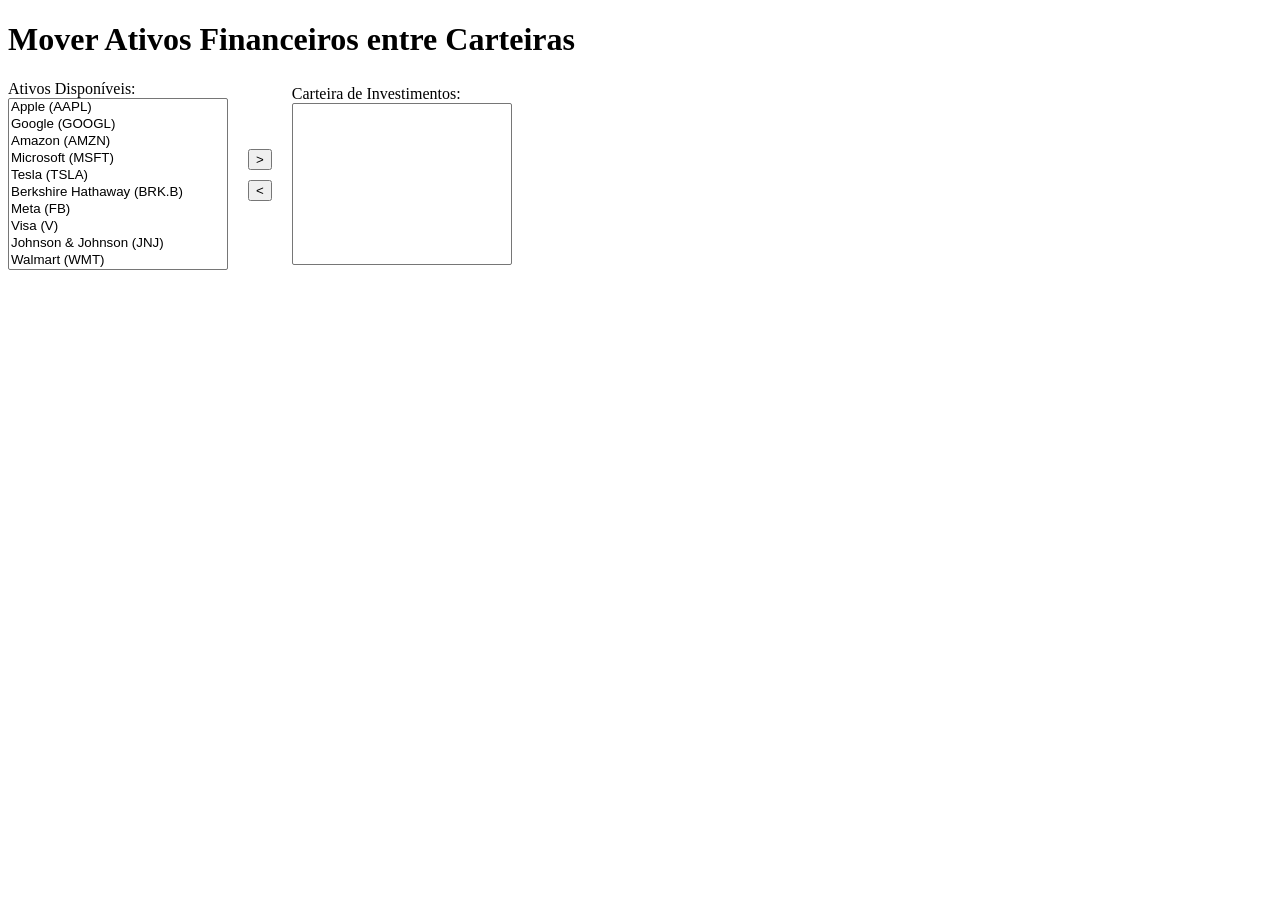
<file: codigo_questao_10/index.html>
<!DOCTYPE html>
<html lang="pt-BR">
<head>
<meta charset="UTF-8">
<meta name="viewport" content="width=device-width, initial-scale=1.0">

<title>Carteira de Investimentos</title>

<link rel="stylesheet" href="estilos.css">

<script src="scripts.js" defer></script>

</head>

<body>

<h1>Mover Ativos Financeiros entre Carteiras</h1>

<div class="container">

    <div>

        <label for="ativosDisponiveis">
            Ativos Disponíveis:
        </label>

        <br>

        <select id="ativosDisponiveis" size="10" multiple>

            <option value="AAPL">
                Apple (AAPL)
            </option>

            <option value="GOOGL">
                Google (GOOGL)
            </option>

            <option value="AMZN">
                Amazon (AMZN)
            </option>

            <option value="MSFT">
                Microsoft (MSFT)
            </option>

            <option value="TSLA">
                Tesla (TSLA)
            </option>

            <option value="BRK.B">
                Berkshire Hathaway (BRK.B)
            </option>

            <option value="FB">
                Meta (FB)
            </option>

            <option value="V">
                Visa (V)
            </option>

            <option value="JNJ">
                Johnson & Johnson (JNJ)
            </option>

            <option value="WMT">
                Walmart (WMT)
            </option>

        </select>

    </div>

    <div class="buttons">

        <button id="moverParaDireitaBtn">
            >
        </button>

        <button id="moverParaEsquerdaBtn">
            <
        </button>

    </div>

    <div>

        <label for="carteiraInvestimentos">
            Carteira de Investimentos:
        </label>

        <br>

        <select id="carteiraInvestimentos"
        size="10"
        multiple>
        </select>

    </div>

</div>

</body>
</html>
</file>
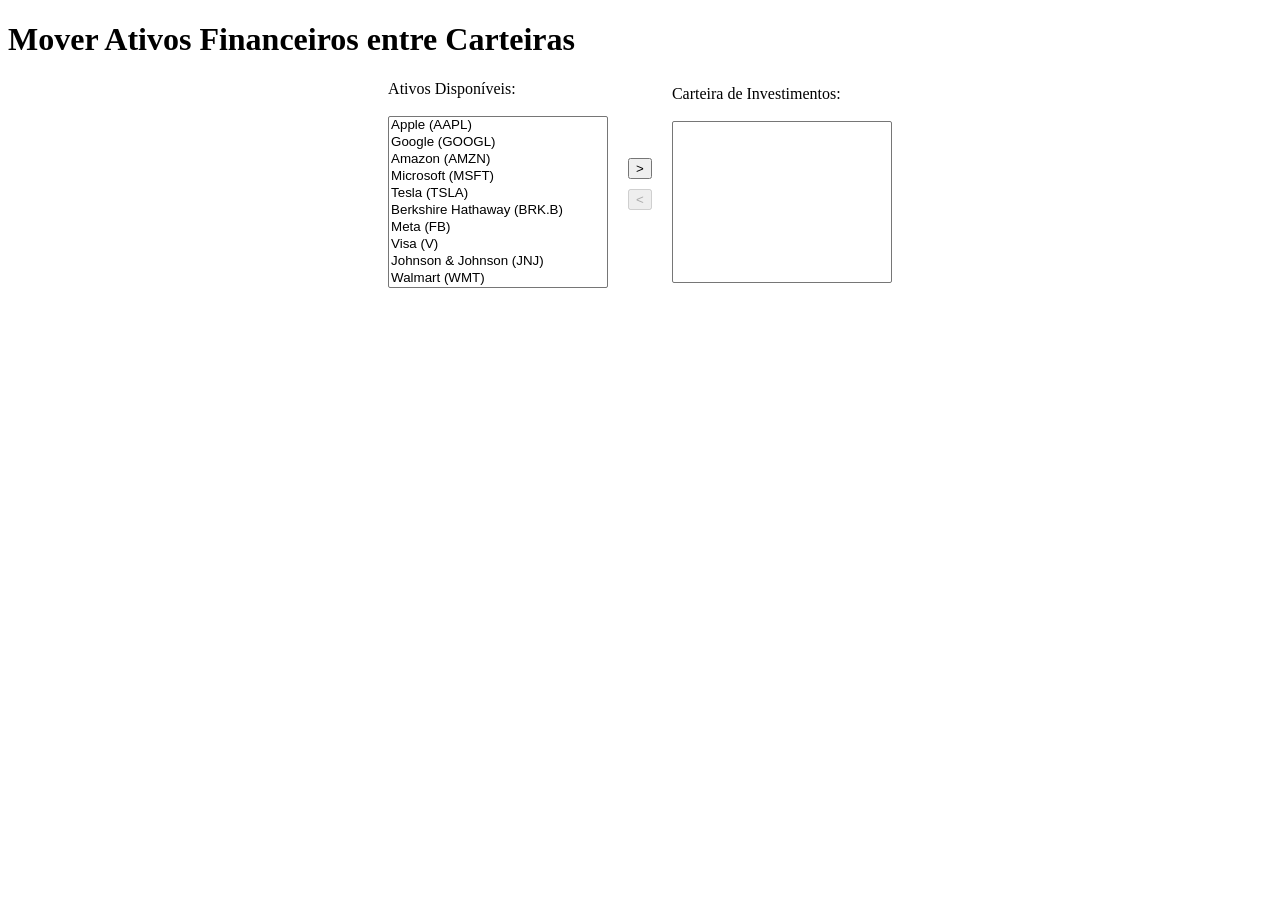
<file: codigo_questao_11/index.html>
<!DOCTYPE html>
<html lang="pt-BR">
<head>

<meta charset="UTF-8">

<meta name="viewport"
content="width=device-width, initial-scale=1.0">

<title>Carteira de Investimentos</title>

<link rel="stylesheet" href="estilos.css">

<script src="scripts.js" defer></script>

</head>

<body>

<h1>
Mover Ativos Financeiros entre Carteiras
</h1>

<div class="container">

    <div>

        <label for="ativosDisponiveis">
            Ativos Disponíveis:
        </label>

        <br><br>

        <select
        id="ativosDisponiveis"
        size="10"
        multiple>

            <option value="AAPL">
                Apple (AAPL)
            </option>

            <option value="GOOGL">
                Google (GOOGL)
            </option>

            <option value="AMZN">
                Amazon (AMZN)
            </option>

            <option value="MSFT">
                Microsoft (MSFT)
            </option>

            <option value="TSLA">
                Tesla (TSLA)
            </option>

            <option value="BRK.B">
                Berkshire Hathaway (BRK.B)
            </option>

            <option value="FB">
                Meta (FB)
            </option>

            <option value="V">
                Visa (V)
            </option>

            <option value="JNJ">
                Johnson & Johnson (JNJ)
            </option>

            <option value="WMT">
                Walmart (WMT)
            </option>

        </select>

    </div>

    <div class="buttons">

        <button id="moverParaDireitaBtn">
            >
        </button>

        <button id="moverParaEsquerdaBtn">
            <
        </button>

    </div>

    <div>

        <label for="carteiraInvestimentos">
            Carteira de Investimentos:
        </label>

        <br><br>

        <select
        id="carteiraInvestimentos"
        size="10"
        multiple>
        </select>

    </div>

</div>

</body>
</html>
</file>
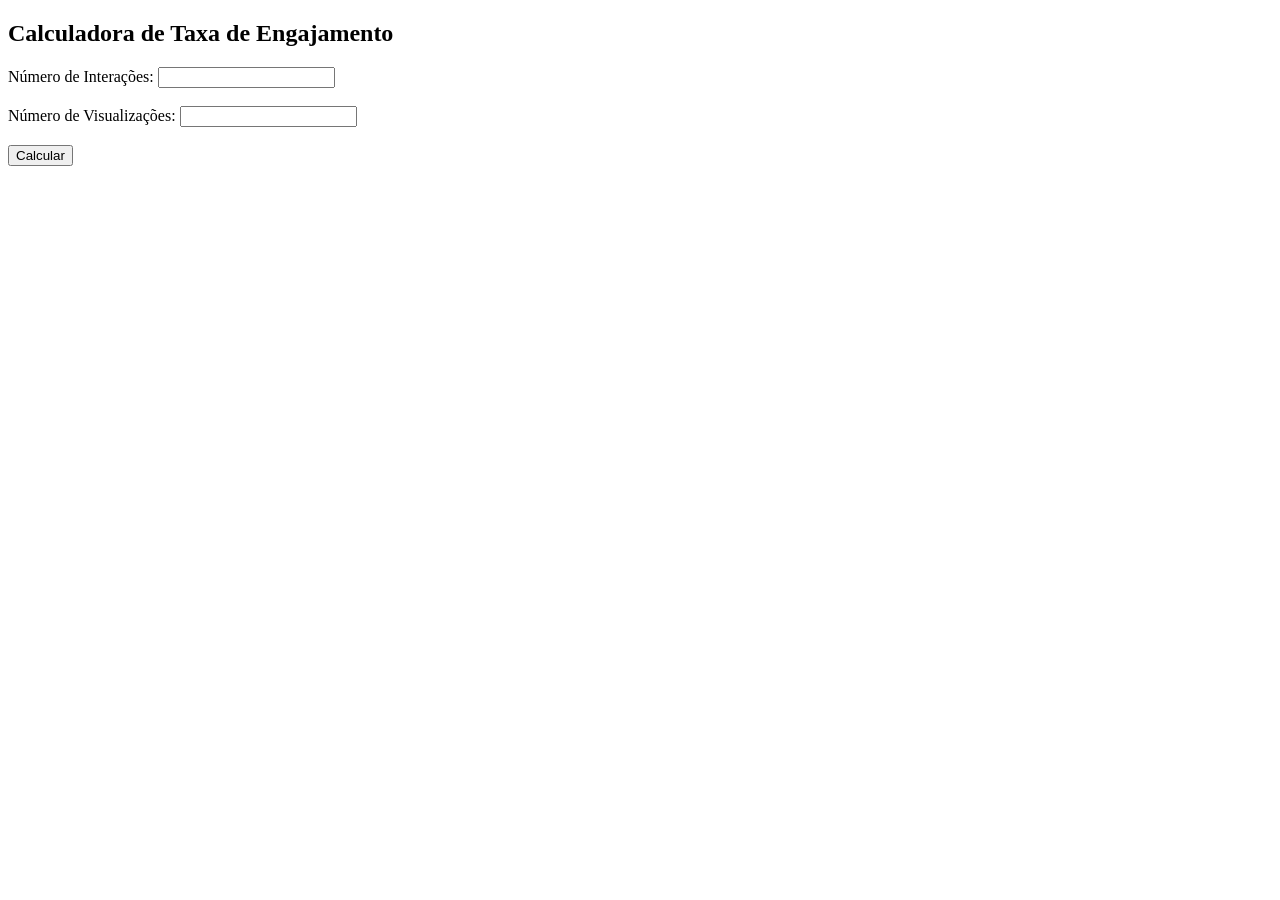
<file: codigo_questao_3/index.html>
<!DOCTYPE html>
<html lang="pt-BR">
<head>
<meta charset="UTF-8">
<meta name="viewport" content="width=device-width, initial-scale=1.0">

<title>Taxa de Engajamento</title>

<script src = "scripts.js" defer></script>
<link rel="stylesheet" href="estilos.css">
</head>

<body>

<h2>Calculadora de Taxa de Engajamento</h2>

<label for="interacoes">
Número de Interações:
</label>

<input type="text" id="interacoes">

<br><br>

<label for="visualizacoes">
Número de Visualizações:
</label>

<input type="text" id="visualizacoes">

<br><br>

<button id="botaoCalcular">
Calcular
</button>

<div id="mensagemErro" class="oculto"></div>

<div id="resultado"></div>
</file>
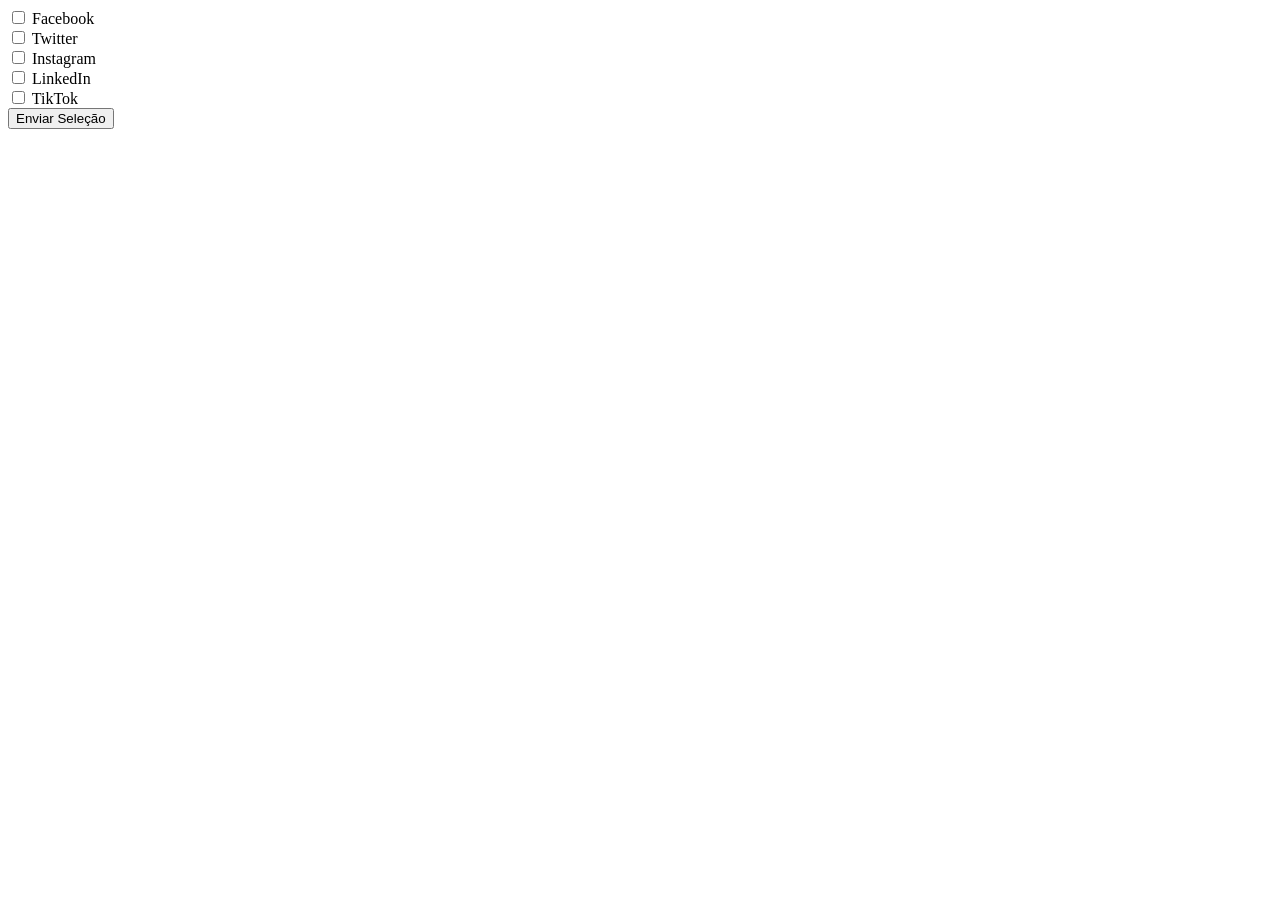
<file: codigo_questao_6/index.html>
<!DOCTYPE html>
<html lang="en">
<head>
  <meta charset="UTF-8">
  <meta name="viewport" content="width=device-width, initial-scale=1.0">
  <title>Document</title>
  <script src="scripts.js" defer></script>
</head>
<body>
  <div>
<input type="checkbox" id="facebook" name="redesSociais" value="Facebook">
<label for="facebook">Facebook</label>
</div>
<div>
<input type="checkbox" id="twitter" name="redesSociais" value="Twitter">
<label for="twitter">Twitter</label>
</div>
<div>
<input type="checkbox" id="instagram" name="redesSociais" value="Instagram">
<label for="instagram">Instagram</label>
</div>
<div>
<input type="checkbox" id="linkedin" name="redesSociais" value="LinkedIn">
<label for="linkedin">LinkedIn</label>
</div>
<div>
<input type="checkbox" id="tiktok" name="redesSociais" value="TikTok">
<label for="tiktok">TikTok</label>
</div>
<div class = "oculto" id="mensagemErro"></div>
<div id="redesSelecionadas"></div>
<button type="button" id="enviarBtn">Enviar Seleção</button>
</body>
</html>
</file>
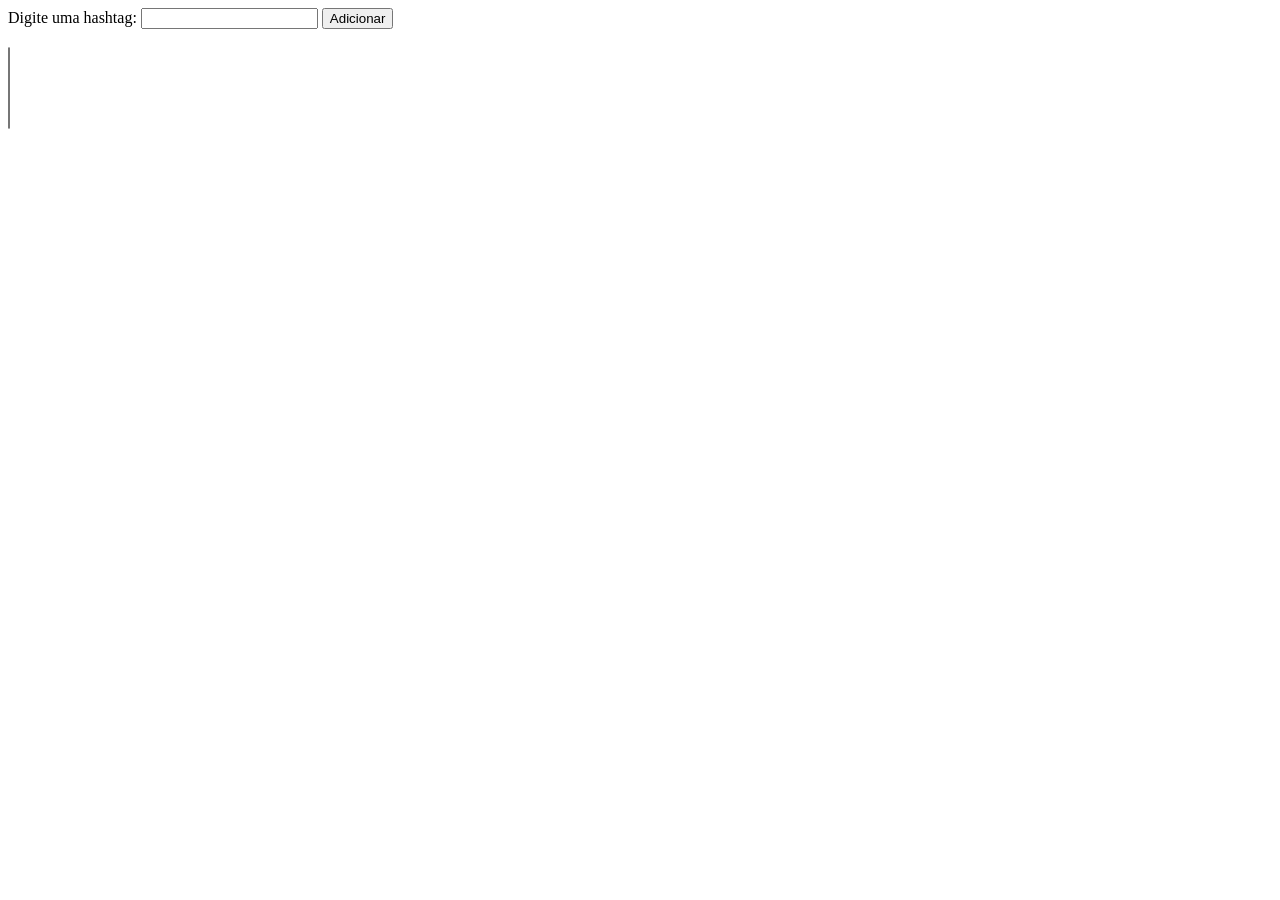
<file: codigo_questao_7/index.html>
<!DOCTYPE html>
<html lang="en">
<head>
  <meta charset="UTF-8">
  <meta name="viewport" content="width=device-width, initial-scale=1.0">
  <title>Document</title>
  <script src="scripts.js" defer></script>
  <link rel="stylesheet" href="estilos.css">
</head>
<body>
  
<label for="hashtag">
Digite uma hashtag:
</label>

<input type="text" id="hashtag">

<button id="adicionarBtn">
Adicionar
</button>

<div id="mensagemErro" class="oculto"></div>

<br><br>

<select id="listaHashtags" size="5">
</select>
</body>
</html>
</file>
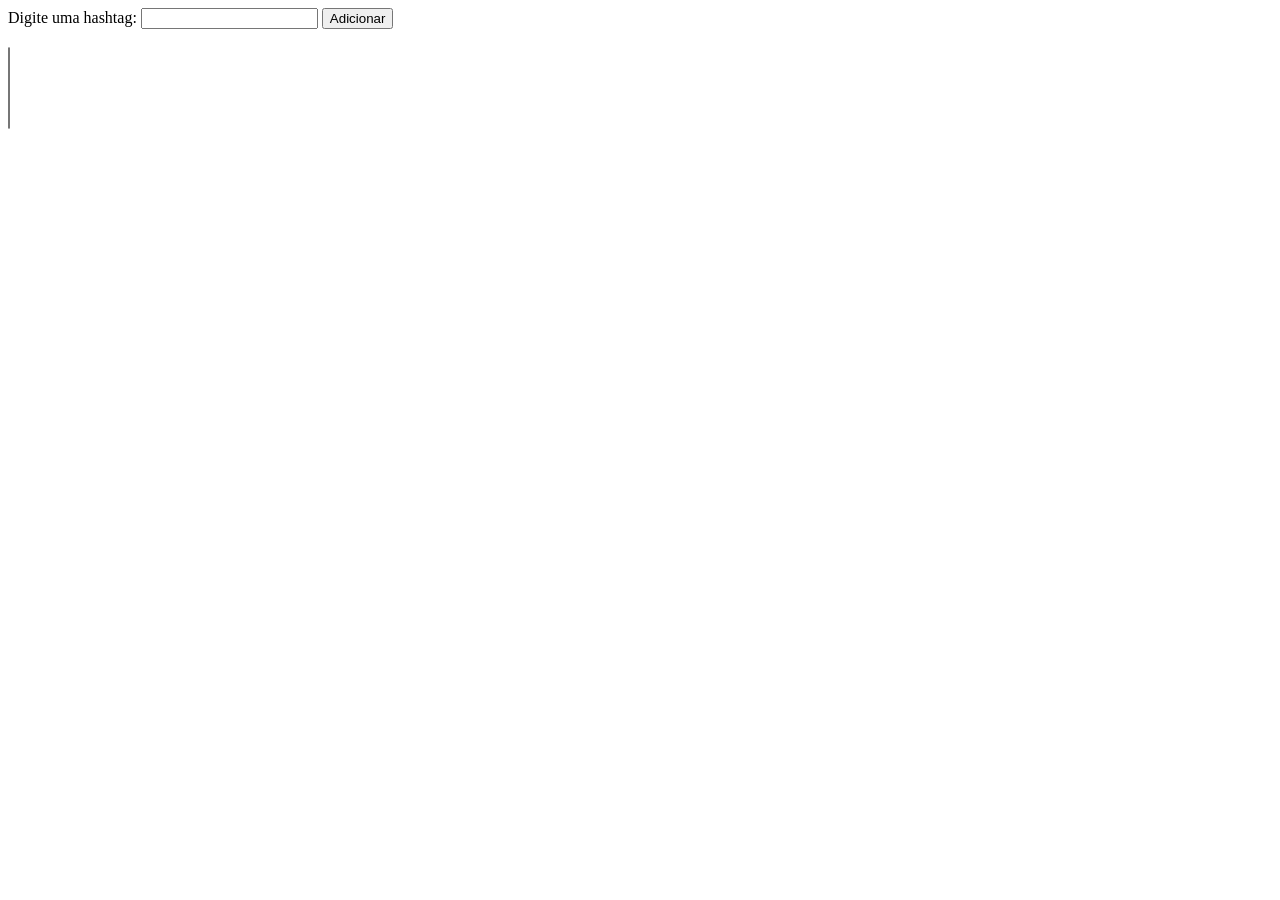
<file: codigo_questao_8/index.html>
<!DOCTYPE html>
<html lang="en">
<head>
  <meta charset="UTF-8">
  <meta name="viewport" content="width=device-width, initial-scale=1.0">
  <title>Document</title>
  <script src="scripts.js" defer></script>
  <link rel="stylesheet" href="estilos.css">
</head>
<body>

<label for="hashtag">
Digite uma hashtag:
</label>

<input type="text" id="hashtag">

<button id="adicionarBtn">
Adicionar
</button>

<div id="mensagemErro" class="oculto"></div>

<br><br>

<select id="listaHashtags" size="5">
</select>


</select>
</body>
</html>
</file>
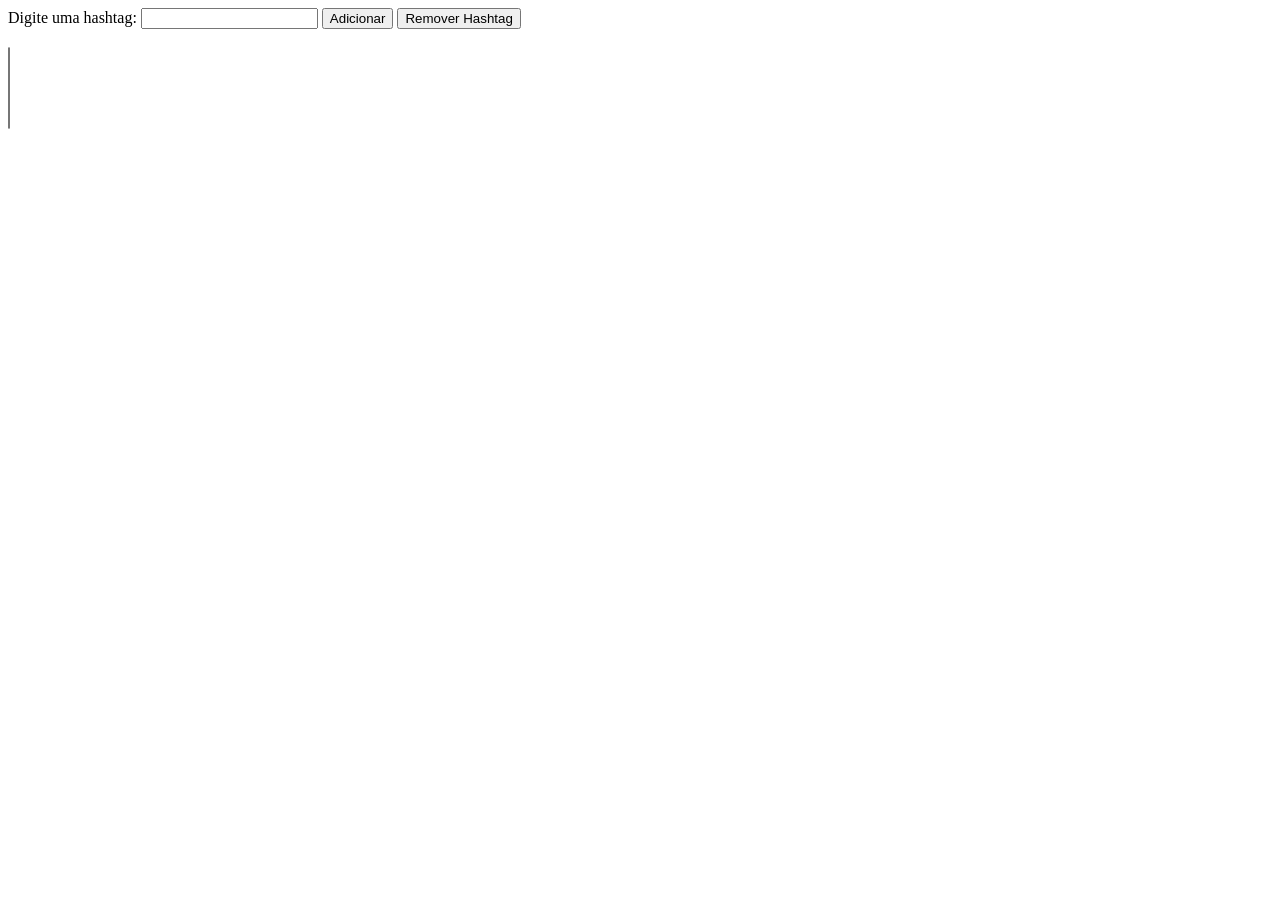
<file: codigo_questao_9/index.html>
<!DOCTYPE html>
<html lang="en">
<head>
  <meta charset="UTF-8">
  <meta name="viewport" content="width=device-width, initial-scale=1.0">
  <title>Document</title>
  <script src="scripts.js" defer></script>
  <link rel="stylesheet" href="estilos.css">
</head>
<body>

<label for="hashtag">
Digite uma hashtag:
</label>

<input type="text" id="hashtag">

<button id="adicionarBtn">
Adicionar
</button>
<button id="removerBtn">
Remover Hashtag
</button>

<div id="mensagemErro" class="oculto"></div>

<br><br>

<select id="listaHashtags" size="5">
</select>


</select>
</body>
</html>
</file>
<file: codigo_questao_10/estilos.css>
.container {
    display: flex;
    gap: 20px;
    align-items: center;
}

.buttons {
    display: flex;
    flex-direction: column;
    gap: 10px;
}

select {
    width: 220px;
}
</file>
<file: codigo_questao_11/estilos.css>
.container {

    display: flex;

    justify-content: center;

    align-items: center;

    gap: 20px;
}

.buttons {

    display: flex;

    flex-direction: column;

    gap: 10px;
}

select {

    width: 220px;
}
</file>
<file: codigo_questao_3/estilos.css>
.oculto {
    display: none;
}

#mensagemErro {
    color: red;
    margin-top: 10px;
}

#resultado {
    margin-top: 10px;
}
</file>
<file: codigo_questao_7/estilos.css>
.oculto {
    display: none;
}

#mensagemErro {
    color: red;
    margin-top: 10px;
}
</file>
<file: codigo_questao_8/estilos.css>
.oculto {
    display: none;
}

#mensagemErro {
    color: red;
    margin-top: 10px;
}
</file>
<file: codigo_questao_9/estilos.css>
.oculto {
    display: none;
}

#mensagemErro {
    color: red;
    margin-top: 10px;
}
</file>
